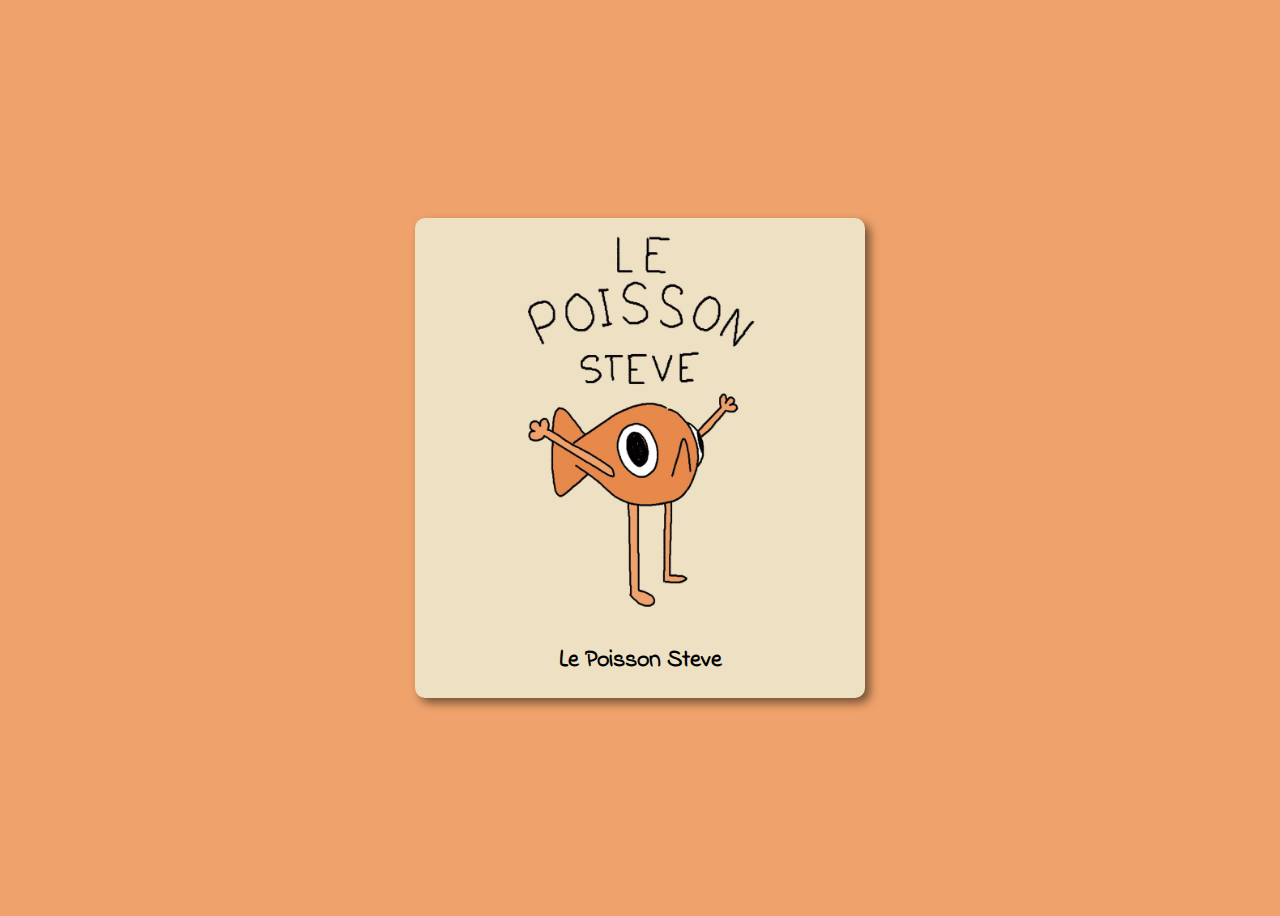
<file: steve/index.html>
<!DOCTYPE html>
<html lang="en">
<head>
    <meta charset="UTF-8">
    <meta name="viewport" content="width=device-width, initial-scale=1.0">
    <link rel="preconnect" href="https://fonts.googleapis.com">
    <link rel="preconnect" href="https://fonts.gstatic.com" crossorigin>
    <link href="https://fonts.googleapis.com/css2?family=Indie+Flower&display=swap" rel="stylesheet">
    <link rel="stylesheet" href="style.css">
    <script defer type="text/javascript" src="steve.js"></script>
    <title>Steve</title>
</head>
<body>
    <div id="mainDiv" tabindex=0>
        <img src="steve.png" alt="Steve" title="Steve">
        <h2>Le Poisson Steve</h2>
        <audio id="steveAudio" loop="loop">
            <source src="steve.mp3" type="audio/mpeg">
        </audio>
    </div>
</body>
</html>
</file>
<file: steve/style.css>
body {
    display: flex;
    justify-content: center;
    align-items: center;
    background-color: #EFA26C;
    height: 100vh;
    font-family: "Indie Flower", cursive;
    font-weight: 400;
    font-style: normal;
}

div {
    aspect-ratio: 1/1;
    display: flex;
    flex-direction: column;
    align-items: center;
    border-radius: 10px;
    width: 50vh;
    background-color: #eee0c3;
    box-shadow: 5px 5px 10px rgba(0, 0, 0, 0.5);
    transition: transform 0.5s ease;
}

@media (max-width: 65vh) {
    div {
        width: 75vw;
        font-size: 3vw;
    }
}

div img {
    width: 90%;
}

div:hover, div:focus {
    transform: scale(1.2);
    transition: transform 0.5s ease;
}
</file>
